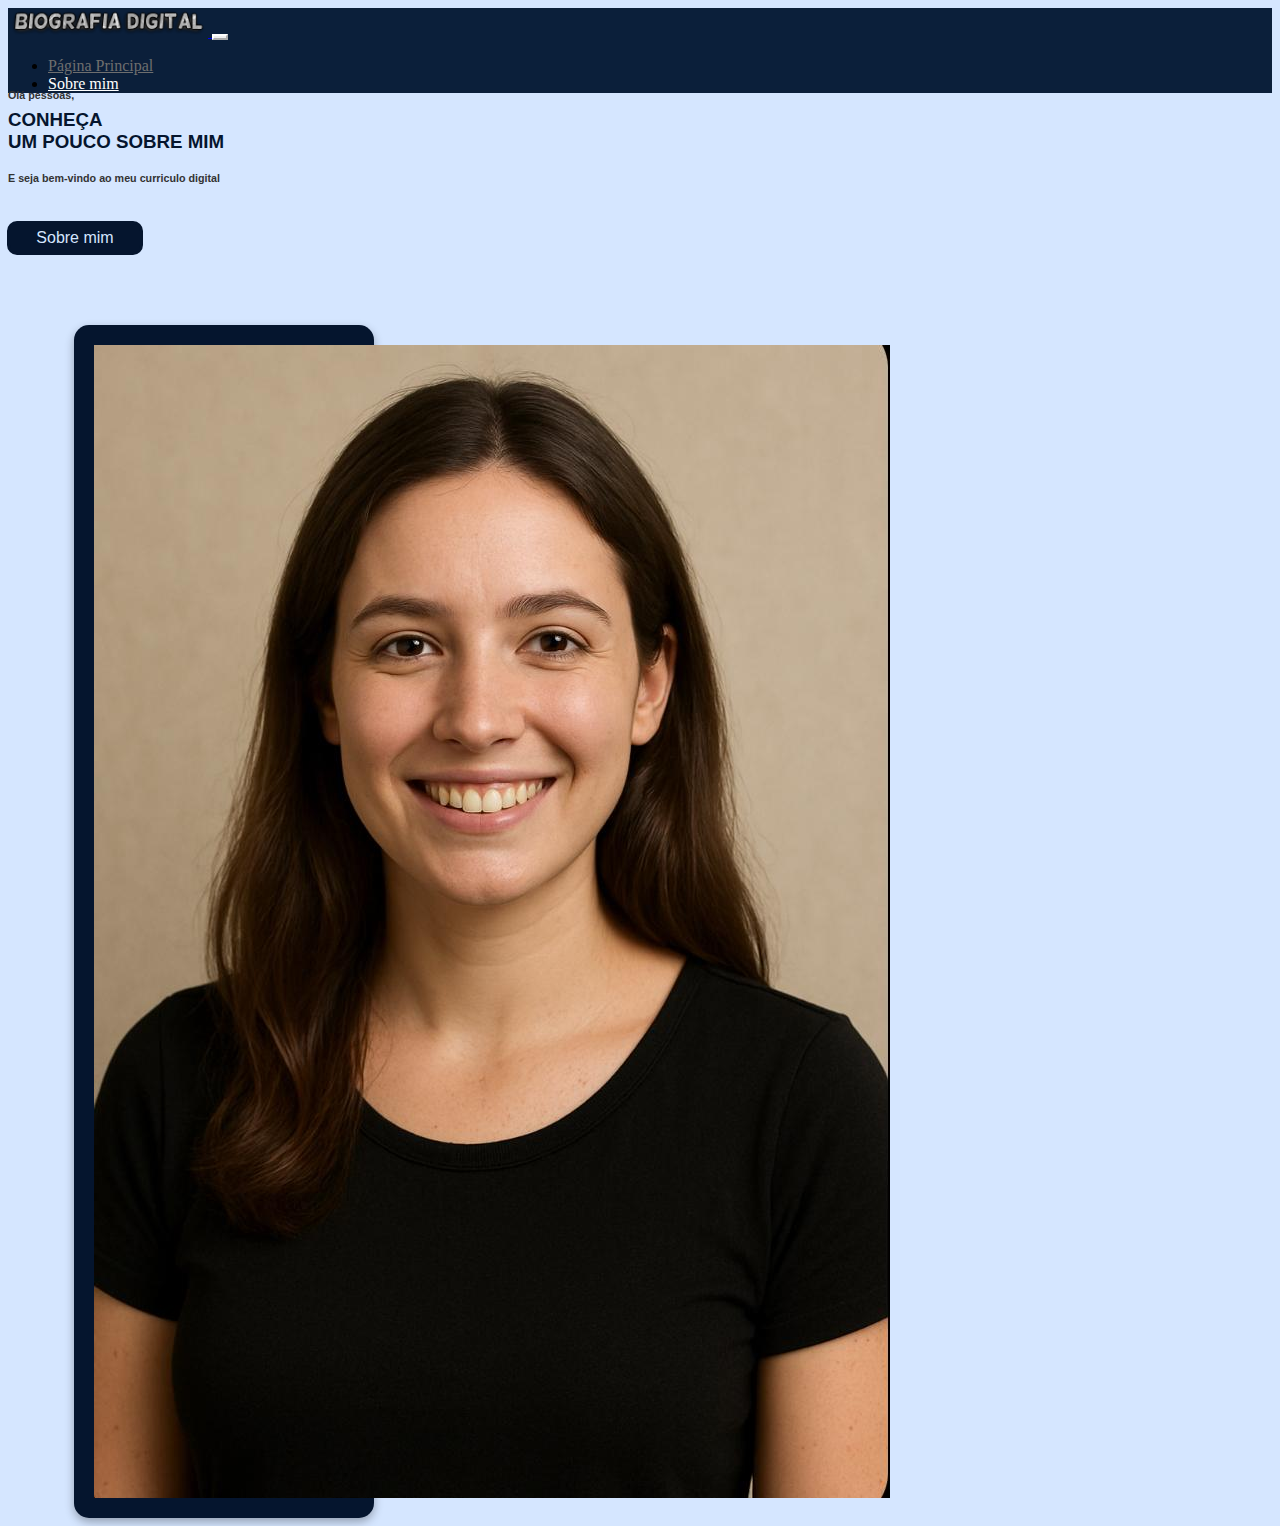
<file: index.html>
<!DOCTYPE html>
<html lang="en">
<head>
    <meta charset="UTF-8">
    <meta name="viewport" content="width=device-width, initial-scale=1.0">
    <title> Curriculo Digital</title>
    <link href="https://cdn.jsdelivr.net/npm/bootstrap@5.3.6/dist/css/bootstrap.min.css" rel="stylesheet" integrity="sha384-4Q6Gf2aSP4eDXB8Miphtr37CMZZQ5oXLH2yaXMJ2w8e2ZtHTl7GptT4jmndRuHDT" crossorigin="anonymous">
    <link rel="stylesheet" href="style.css">
</head>
<body style="background-color: #d5e6ff;">
    <script src="https://cdn.jsdelivr.net/npm/bootstrap@5.3.6/dist/js/bootstrap.bundle.min.js" integrity="sha384-j1CDi7MgGQ12Z7Qab0qlWQ/Qqz24Gc6BM0thvEMVjHnfYGF0rmFCozFSxQBxwHKO" crossorigin="anonymous"></script>


    <!-- NAVBAR -->
    <nav class="navbar navbar-expand-lg minha-navbar">
    <div class="container-fluid">
        <a class="navbar-brand mx-5" href="#">
        <img src="imagens/Biografia-Digital.png" style="width: 200px;" alt="Logo">
        </a>
        <button class="navbar-toggler" type="button" data-bs-toggle="collapse" data-bs-target="#navbarSupportedContent"
        aria-controls="navbarSupportedContent" aria-expanded="false" aria-label="Toggle navigation">
        <span class="navbar-toggler-icon"></span>
        </button>
        <div class="collapse navbar-collapse" id="navbarSupportedContent">
        <ul class="navbar-nav me-auto mb-2 mb-lg-0">
            <li class="nav-item">
            <a class="nav-link disabled mx-5" aria-disabled="true" aria-current="page" href="index.html" style="color: #6e6e6e !important;">Página Principal</a>
            </li>
            <li class="nav-item">
            <a class="nav-link mx-5" href="sobremim.html" style="color: #333;">Sobre mim</a>
            </li>
        </ul>
        </div>
    </div>
    </nav>

    <div class="container mt-5 pt-5">
        <div class="row align-items-center">
            <!-- TEXTO -->
            <div class="col-md-6 mb-1">
            <h6 style="margin: 0; margin-top: -20px; font-family: Verdana, Geneva, Tahoma, sans-serif; color: #333;">
                Olá pessoas,
            </h6>
            <div style="font-family: 'Lucida Sans', 'Lucida Sans Regular', 'Lucida Grande', 'Lucida Sans Unicode', Geneva, Verdana, sans-serif; color: #05152e;">
                <h3 style="margin-top: 8px;">CONHEÇA <br> UM POUCO SOBRE MIM</h3>
            </div>
            <div style="font-family: Verdana, Geneva, Tahoma, sans-serif; color: #333;">
                <h6 style="margin-top: 8px;">E seja bem-vindo ao meu curriculo digital</h6>
            </div>
            <div class="mt-3">
                <a class="btsobremim" href="sobremim.html">Sobre mim</a>
            </div>
            </div>

            <!-- IMAGEM -->
            <div class="col-md-1 text-center">
            <div class="card mx-auto" style="width: 260px; max-width: 30rem;">
                <img src="imagens/2.jpg" class="card-img-top" alt="Imagem de exemplo" style="display: block;">
            </div>
            </div>
        </div>
    </div>




</body>
</html>
</file>
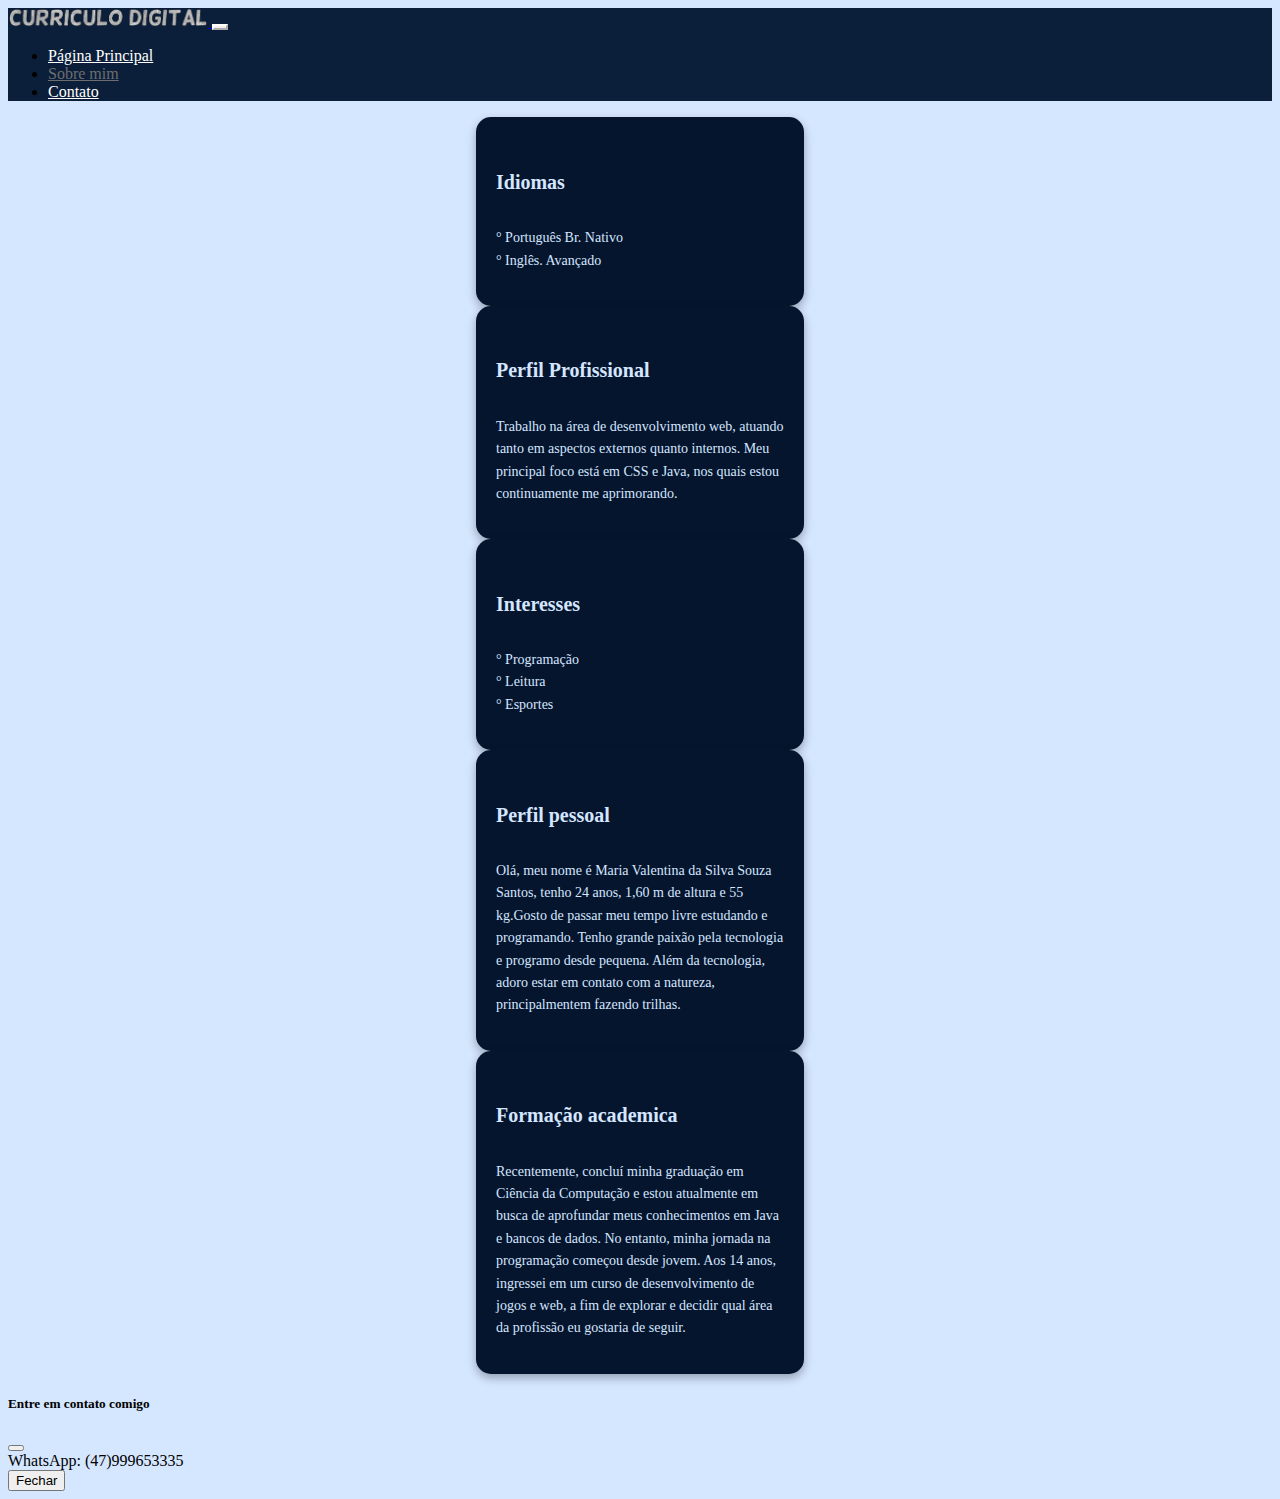
<file: sobremim.html>
<!DOCTYPE html>
<html lang="en">
<head>
    <meta charset="UTF-8">
    <meta name="viewport" content="width=device-width, initial-scale=1.0">
    <title> Curriculo Digital </title>
    <link href="https://cdn.jsdelivr.net/npm/bootstrap@5.3.6/dist/css/bootstrap.min.css" rel="stylesheet" integrity="sha384-4Q6Gf2aSP4eDXB8Miphtr37CMZZQ5oXLH2yaXMJ2w8e2ZtHTl7GptT4jmndRuHDT" crossorigin="anonymous">
    <link rel="stylesheet" href="style.css">
    <style>
        .card-texto {
            max-width: 18rem; /* largura menor */
            margin: auto;     /* centraliza */
        }
    </style>
</head>
<body style="background-color: #d5e6ff;">
    <script src="https://cdn.jsdelivr.net/npm/bootstrap@5.3.6/dist/js/bootstrap.bundle.min.js" integrity="sha384-j1CDi7MgGQ12Z7Qab0qlWQ/Qqz24Gc6BM0thvEMVjHnfYGF0rmFCozFSxQBxwHKO" crossorigin="anonymous"></script>

    <!-- NAVBAR -->
    <nav class="navbar navbar-expand-lg minha-navbar">
        <div class="container-fluid">
            <a class="navbar-brand mx-5" href="#">
                <img src="imagens/Curriculo-Digital.png" style="width: 200px;" alt="Logo">
            </a>
            <button class="navbar-toggler" type="button" data-bs-toggle="collapse" data-bs-target="#navbarSupportedContent"
                aria-controls="navbarSupportedContent" aria-expanded="false" aria-label="Toggle navigation">
                <span class="navbar-toggler-icon"></span>
            </button>
            <div class="collapse navbar-collapse" id="navbarSupportedContent">
                <ul class="navbar-nav me-auto mb-2 mb-lg-0">
                    <li class="nav-item">
                        <a class="nav-link active mx-5" aria-current="page" href="index.html" style="color: #333;">Página Principal</a>
                    </li>
                    <li class="nav-item">
                        <a class="nav-link disabled mx-5" aria-disabled="true" aria-current="page" href="sobremim.html" style="color: #6e6e6e !important;">Sobre mim</a>
                    </li>
                    <li class="nav-item mx-5">
                        <a class="nav-link" href="#modal" data-bs-toggle="modal" data-bs-target="#modal" style="color: #333;">Contato</a>
                    </li>
                </ul>
            </div>
        </div>
    </nav>

    <!-- CONTEÚDO -->
    <div class="container-fluid mt-5 pt-4">
        <div class="row justify-content-center g-4">

            <!-- COLUNA 1 -->
            <div class="col-md-4 d-flex flex-column align-items-center">
                <!-- Idiomas -->
                <div class="card h-100 card-texto mb-3">
                    <div class="card-body">
                        <h5 class="card-title">Idiomas</h5>
                        <p class="card-text">
                            ° Português Br. Nativo<br>
                            ° Inglês. Avançado
                        </p>
                    </div>
                </div>
                <!-- Perfil Profissional -->
                <div class="card h-100 card-texto mt-3">
                    <div class="card-body">
                        <h5 class="card-title">Perfil Profissional</h5>
                        <p class="card-text">
                            Trabalho na área de desenvolvimento web, atuando tanto em aspectos externos quanto internos. Meu principal foco está em CSS e Java, nos quais estou continuamente me aprimorando.
                        </p>
                    </div>
                </div>
            </div>

            <!-- COLUNA 2 -->
            <div class="col-md-4 d-flex flex-column align-items-center">
                <!-- Interesses -->
                <div class="card h-100 card-texto mb-3">
                    <div class="card-body">
                        <h5 class="card-title">Interesses</h5>
                        <p class="card-text">
                            ° Programação <br>
                            ° Leitura <br>
                            ° Esportes
                        </p>
                    </div>
                </div>
                <!-- Formação Acadêmica -->
                <div class="card h-100 card-texto mt-3">
                    <div class="card-body">
                        <h5 class="card-title">Perfil pessoal</h5>
                        <p class="card-text">
                           Olá, meu nome é Maria Valentina da Silva Souza Santos, tenho 24 anos, 1,60 m de altura e 55 kg.Gosto de passar meu tempo livre estudando e programando. Tenho grande paixão pela tecnologia e programo desde pequena. Além da tecnologia, adoro estar em contato com a natureza, principalmentem fazendo trilhas.
                        </p>
                    </div>
                </div>
            </div>

            <!-- COLUNA 3 -->
            <div class="col-md-4 d-flex flex-column align-items-center">
                <!-- Perfil Pessoal -->
                <div class="card h-100 card-texto">
                    <div class="card-body">
                        <h5 class="card-title">Formação academica</h5>
                        <p class="card-text">
                            Recentemente, concluí minha graduação em Ciência da Computação e estou atualmente em busca de aprofundar meus conhecimentos em Java e bancos de dados. No entanto, minha jornada na programação começou desde jovem. Aos 14 anos, ingressei em um curso de desenvolvimento de jogos e web, a fim de explorar e decidir qual área da profissão eu gostaria de seguir.
                        </p>
                    </div>
                </div>
            </div>

        </div>
    </div>

        <!-- Modal -->
    <div class="modal fade" id="modal" tabindex="-1" aria-labelledby="modalInscricaoLabel" aria-hidden="true">
    <div class="modal-dialog">
        <div class="modal-content bg-dark text-white">
        <div class="modal-header">
            <h5 class="modal-title" id="modalInscricaoLabel">Entre em contato comigo</h5>
            <button type="button" class="btn-close btn-close-white" data-bs-dismiss="modal" aria-label="Fechar"></button>
        </div>
        <div class="modal-body">
            WhatsApp: (47)999653335
        </div>
        <div class="modal-footer">
            <button type="button" class="btn btn-secondary" data-bs-dismiss="modal">Fechar</button>
        </div>
        </div>
    </div>
    </div>
</body>

</html>
</file>
<file: style.css>
.btsobremim {
    margin-top: 12px; /* adicione essa linha */
    margin-left: -1px;
    font-family: Verdana, Geneva, Tahoma, sans-serif; 
    color: #d5e6ff;
    border: solid #05152e;
    background-color: #05152e;
    padding: 5px;
    border-radius: 10px;
    width: 120px;
    text-align: center;
    text-decoration: none;
    transition: background-color 0.3s;
    display: inline-block;
}

.btsobremim:hover {
    background-color: #05152e;
}

/* Mantém a cor azul escura no menu mobile */
.minha-navbar,
.navbar-collapse,
.navbar-nav {
  background-color: #0b1f3a !important;
}

/* Deixa os links brancos para boa leitura no fundo escuro */
.navbar-nav .nav-link {
  color: white !important;
}

/* Corrige o ícone do botão hamburguer para ser visível no fundo escuro */
.navbar-toggler-icon {
  background-image: url("data:image/svg+xml;charset=utf8,%3Csvg viewBox='0 0 30 30' xmlns='http://www.w3.org/2000/svg'%3E%3Cpath stroke='rgba(255, 255, 255, 1)' stroke-width='2' stroke-linecap='round' stroke-miterlimit='10' d='M4 7h22M4 15h22M4 23h22'/%3E%3C/svg%3E");
}

.navbar-toggler {
  border-color: white;
}

/* Fundo azul escuro em qualquer largura da tela */
.minha-navbar {
  background-color: #0b1f3a !important;
}

/* Também força o container da navbar a manter o fundo */
.minha-navbar .container-fluid {
  background-color: #0b1f3a !important;
}


.card {
    background-color: #05152e; /* fundo escuro */
    color: #d5e6ff; /* texto claro */
    border: none;
    border-radius: 15px;
    box-shadow: 0 4px 10px rgba(0, 0, 0, 0.3); /* sombra leve */
    padding: 20px;
}

.card .card-title {
    font-size: 20px;
    font-weight: bold;
    color: #d5e6ff;
}

.card .card-text {
    font-size: 14px;
    color: #d5e6ff;
    line-height: 1.6;
}

.card {
    margin-top: 70px;
    margin-left: 66px;
    width: 500px;
}

.btprojetos {
    margin-top: 12px; /* adicione essa linha */
    margin-left: -1px;
    font-family: Verdana, Geneva, Tahoma, sans-serif; 
    color: #05152e;
    border: solid #d5e6ff;
    background-color: #d5e6ff;
    padding: 5px;
    border-radius: 10px;
    width: 120px;
    text-align: center;
    text-decoration: none;
    transition: background-color 0.3s;
    display: inline-block;
}

.btprojetos:hover {
    background-color: #d5e6ff;
}

@media (max-width: 768px) {
  .card-texto {
    max-width: 100% !important;
    margin-left: 10px;
    margin-right: 10px;
  }
}
</file>
